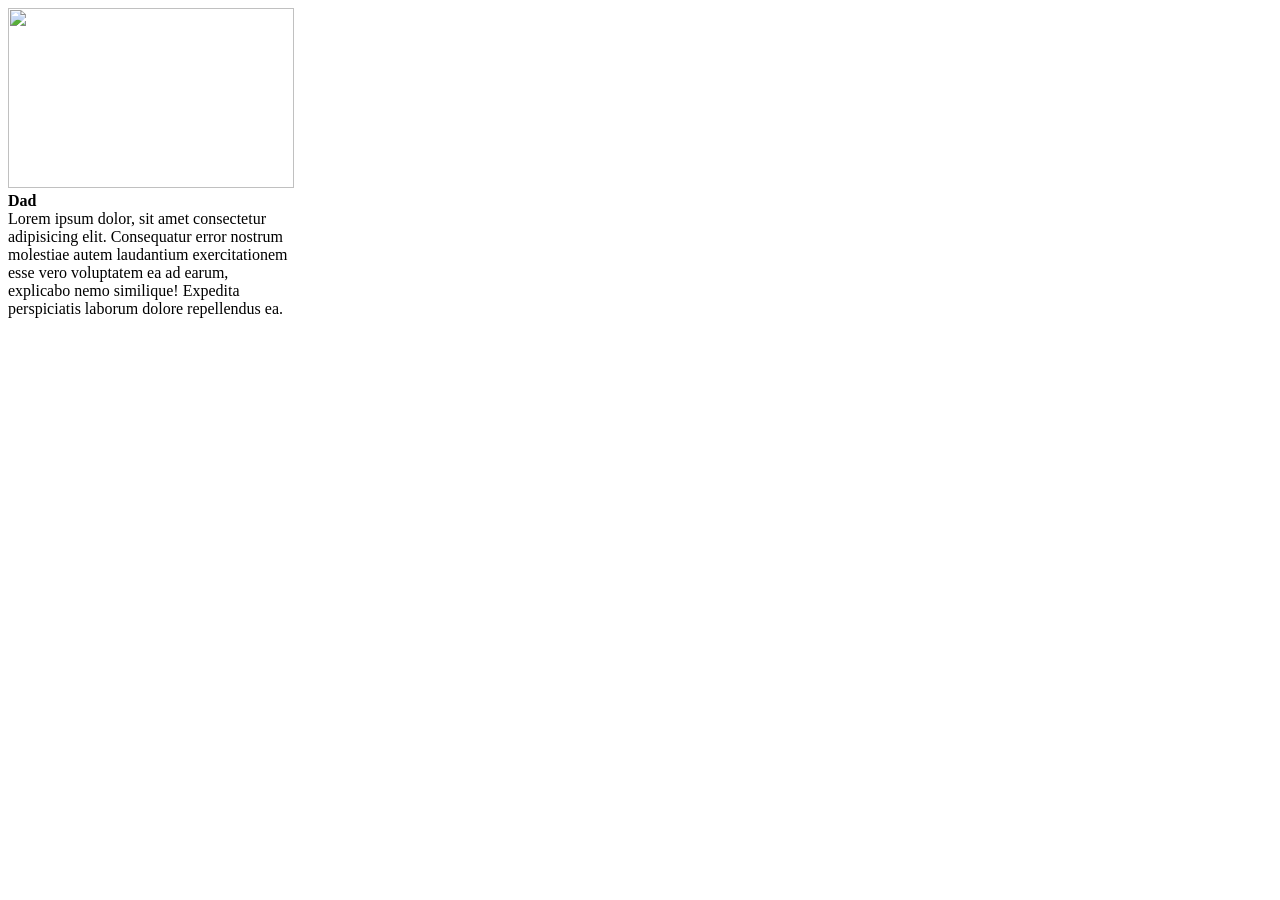
<file: SS3 Module/Chữa bài/index.html>
<!DOCTYPE html>
<html lang="en">
<head>
    <meta charset="UTF-8">
    <meta name="viewport" content="width=device-width, initial-scale=1.0">
    <title>Document</title>
</head>
<body>
    <div id="app"> </div>
    <script src="./index.js" type="module"></script>
</body>
</html>
</file>
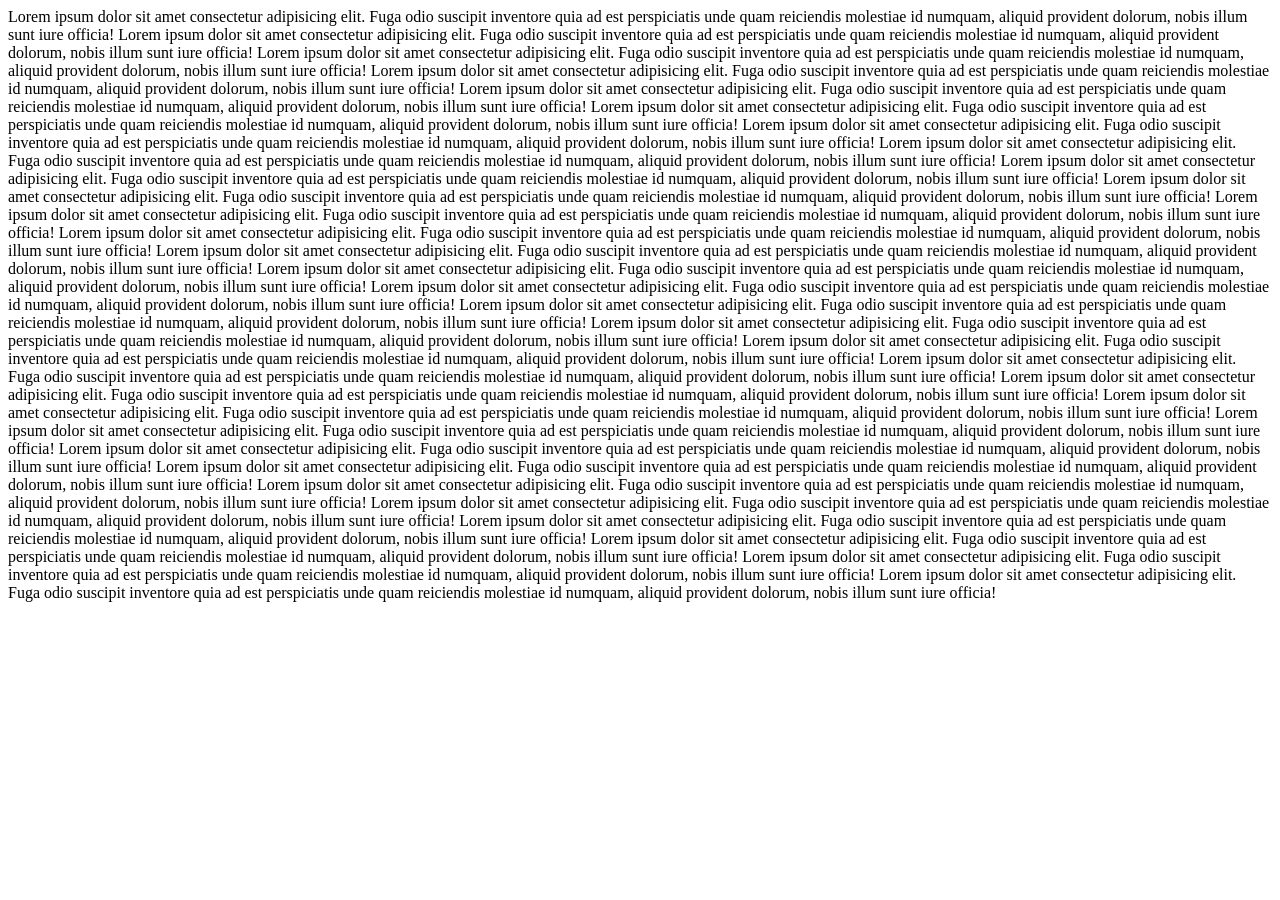
<file: SS3 Module/ImportExportModule/index.html>
<!DOCTYPE html>
<html lang="en">
<head>
    <meta charset="UTF-8">
    <meta name="viewport" content="width=device-width, initial-scale=1.0">
    <title>Document</title>
</head>
<body>
    Lorem ipsum dolor sit amet consectetur adipisicing elit. Fuga odio suscipit inventore quia ad est perspiciatis unde quam reiciendis molestiae id numquam, aliquid provident dolorum, nobis illum sunt iure officia!
    Lorem ipsum dolor sit amet consectetur adipisicing elit. Fuga odio suscipit inventore quia ad est perspiciatis unde quam reiciendis molestiae id numquam, aliquid provident dolorum, nobis illum sunt iure officia!
    Lorem ipsum dolor sit amet consectetur adipisicing elit. Fuga odio suscipit inventore quia ad est perspiciatis unde quam reiciendis molestiae id numquam, aliquid provident dolorum, nobis illum sunt iure officia!
    Lorem ipsum dolor sit amet consectetur adipisicing elit. Fuga odio suscipit inventore quia ad est perspiciatis unde quam reiciendis molestiae id numquam, aliquid provident dolorum, nobis illum sunt iure officia!
    Lorem ipsum dolor sit amet consectetur adipisicing elit. Fuga odio suscipit inventore quia ad est perspiciatis unde quam reiciendis molestiae id numquam, aliquid provident dolorum, nobis illum sunt iure officia!
    Lorem ipsum dolor sit amet consectetur adipisicing elit. Fuga odio suscipit inventore quia ad est perspiciatis unde quam reiciendis molestiae id numquam, aliquid provident dolorum, nobis illum sunt iure officia!
    Lorem ipsum dolor sit amet consectetur adipisicing elit. Fuga odio suscipit inventore quia ad est perspiciatis unde quam reiciendis molestiae id numquam, aliquid provident dolorum, nobis illum sunt iure officia!
    Lorem ipsum dolor sit amet consectetur adipisicing elit. Fuga odio suscipit inventore quia ad est perspiciatis unde quam reiciendis molestiae id numquam, aliquid provident dolorum, nobis illum sunt iure officia!
    Lorem ipsum dolor sit amet consectetur adipisicing elit. Fuga odio suscipit inventore quia ad est perspiciatis unde quam reiciendis molestiae id numquam, aliquid provident dolorum, nobis illum sunt iure officia!
    Lorem ipsum dolor sit amet consectetur adipisicing elit. Fuga odio suscipit inventore quia ad est perspiciatis unde quam reiciendis molestiae id numquam, aliquid provident dolorum, nobis illum sunt iure officia!
    Lorem ipsum dolor sit amet consectetur adipisicing elit. Fuga odio suscipit inventore quia ad est perspiciatis unde quam reiciendis molestiae id numquam, aliquid provident dolorum, nobis illum sunt iure officia!
    Lorem ipsum dolor sit amet consectetur adipisicing elit. Fuga odio suscipit inventore quia ad est perspiciatis unde quam reiciendis molestiae id numquam, aliquid provident dolorum, nobis illum sunt iure officia!
    Lorem ipsum dolor sit amet consectetur adipisicing elit. Fuga odio suscipit inventore quia ad est perspiciatis unde quam reiciendis molestiae id numquam, aliquid provident dolorum, nobis illum sunt iure officia!
    Lorem ipsum dolor sit amet consectetur adipisicing elit. Fuga odio suscipit inventore quia ad est perspiciatis unde quam reiciendis molestiae id numquam, aliquid provident dolorum, nobis illum sunt iure officia!
    Lorem ipsum dolor sit amet consectetur adipisicing elit. Fuga odio suscipit inventore quia ad est perspiciatis unde quam reiciendis molestiae id numquam, aliquid provident dolorum, nobis illum sunt iure officia!
    Lorem ipsum dolor sit amet consectetur adipisicing elit. Fuga odio suscipit inventore quia ad est perspiciatis unde quam reiciendis molestiae id numquam, aliquid provident dolorum, nobis illum sunt iure officia!
    Lorem ipsum dolor sit amet consectetur adipisicing elit. Fuga odio suscipit inventore quia ad est perspiciatis unde quam reiciendis molestiae id numquam, aliquid provident dolorum, nobis illum sunt iure officia!
    Lorem ipsum dolor sit amet consectetur adipisicing elit. Fuga odio suscipit inventore quia ad est perspiciatis unde quam reiciendis molestiae id numquam, aliquid provident dolorum, nobis illum sunt iure officia!
    Lorem ipsum dolor sit amet consectetur adipisicing elit. Fuga odio suscipit inventore quia ad est perspiciatis unde quam reiciendis molestiae id numquam, aliquid provident dolorum, nobis illum sunt iure officia!
    Lorem ipsum dolor sit amet consectetur adipisicing elit. Fuga odio suscipit inventore quia ad est perspiciatis unde quam reiciendis molestiae id numquam, aliquid provident dolorum, nobis illum sunt iure officia!
    Lorem ipsum dolor sit amet consectetur adipisicing elit. Fuga odio suscipit inventore quia ad est perspiciatis unde quam reiciendis molestiae id numquam, aliquid provident dolorum, nobis illum sunt iure officia!
    Lorem ipsum dolor sit amet consectetur adipisicing elit. Fuga odio suscipit inventore quia ad est perspiciatis unde quam reiciendis molestiae id numquam, aliquid provident dolorum, nobis illum sunt iure officia!
    Lorem ipsum dolor sit amet consectetur adipisicing elit. Fuga odio suscipit inventore quia ad est perspiciatis unde quam reiciendis molestiae id numquam, aliquid provident dolorum, nobis illum sunt iure officia!
    Lorem ipsum dolor sit amet consectetur adipisicing elit. Fuga odio suscipit inventore quia ad est perspiciatis unde quam reiciendis molestiae id numquam, aliquid provident dolorum, nobis illum sunt iure officia!
    Lorem ipsum dolor sit amet consectetur adipisicing elit. Fuga odio suscipit inventore quia ad est perspiciatis unde quam reiciendis molestiae id numquam, aliquid provident dolorum, nobis illum sunt iure officia!
    Lorem ipsum dolor sit amet consectetur adipisicing elit. Fuga odio suscipit inventore quia ad est perspiciatis unde quam reiciendis molestiae id numquam, aliquid provident dolorum, nobis illum sunt iure officia!
    Lorem ipsum dolor sit amet consectetur adipisicing elit. Fuga odio suscipit inventore quia ad est perspiciatis unde quam reiciendis molestiae id numquam, aliquid provident dolorum, nobis illum sunt iure officia!
    Lorem ipsum dolor sit amet consectetur adipisicing elit. Fuga odio suscipit inventore quia ad est perspiciatis unde quam reiciendis molestiae id numquam, aliquid provident dolorum, nobis illum sunt iure officia!
    Lorem ipsum dolor sit amet consectetur adipisicing elit. Fuga odio suscipit inventore quia ad est perspiciatis unde quam reiciendis molestiae id numquam, aliquid provident dolorum, nobis illum sunt iure officia!
    Lorem ipsum dolor sit amet consectetur adipisicing elit. Fuga odio suscipit inventore quia ad est perspiciatis unde quam reiciendis molestiae id numquam, aliquid provident dolorum, nobis illum sunt iure officia!

    <script src="./index.js" type="module"></script>
</body>
</html>
</file>
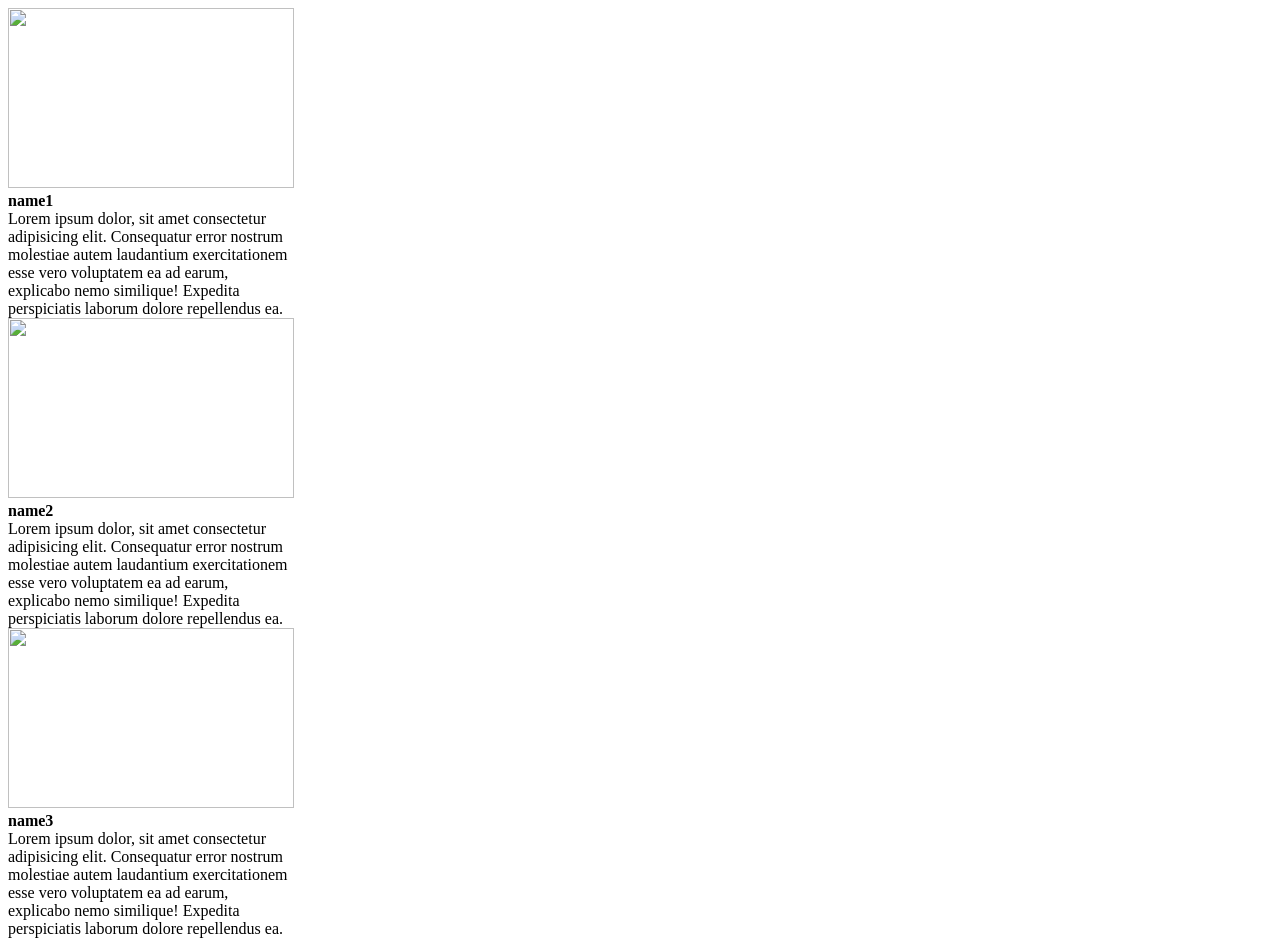
<file: SS3 Module/Web Component/index.html>
<!DOCTYPE html>
<html lang="en">
<head>
    <meta charset="UTF-8">
    <meta name="viewport" content="width=
    , initial-scale=1.0">
    <title>Document</title>
    
</head>
<body>
    <user-card name ="name1" age ="">  </user-card>
    <user-card name ="name2" age ="">  </user-card>
    <user-card name ="name3" age ="">  </user-card>
    
    <script src="./index.js" type="module"></script>

</body>
</html>
</file>
